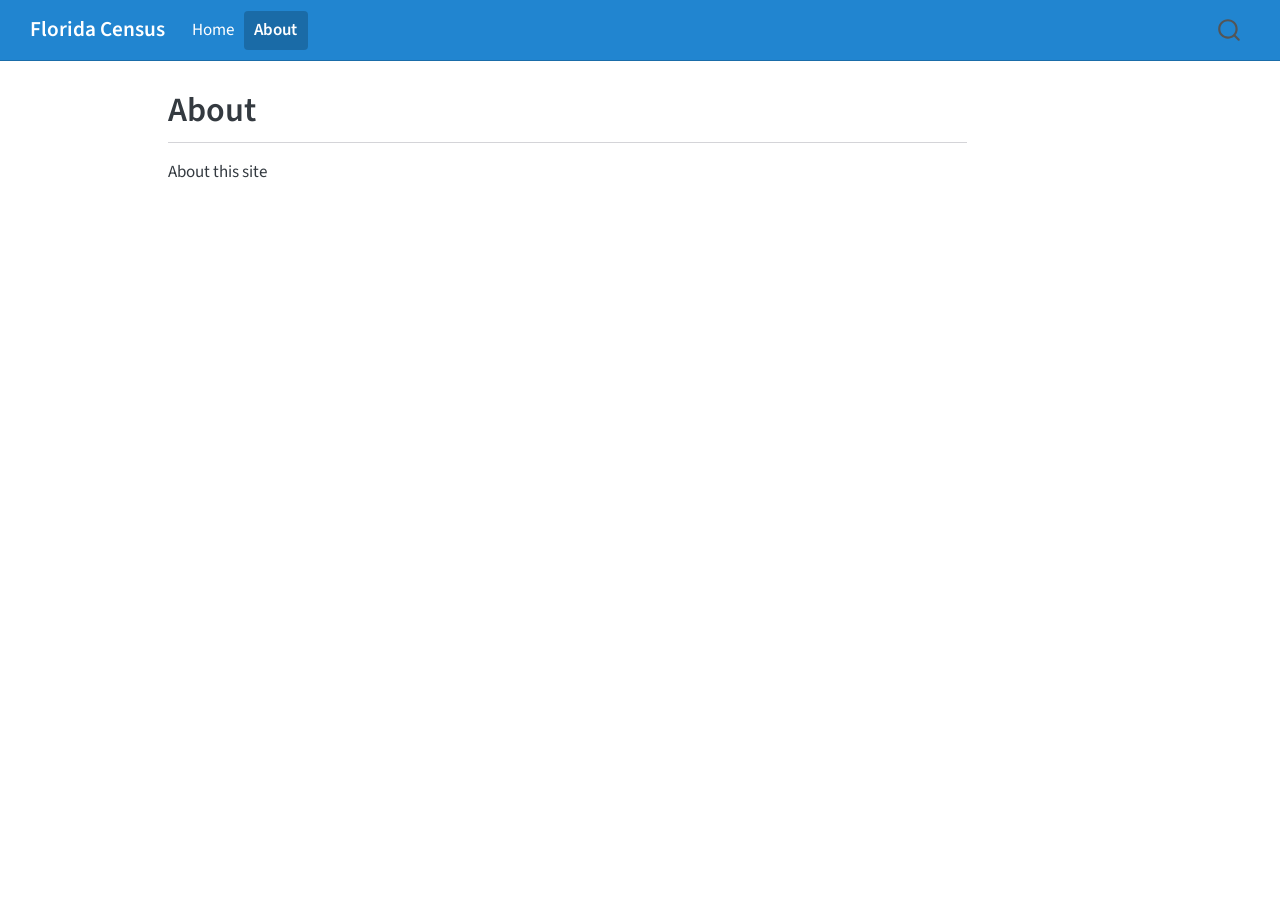
<file: about.html>
<!DOCTYPE html>
<html xmlns="http://www.w3.org/1999/xhtml" lang="en" xml:lang="en"><head>

<meta charset="utf-8">
<meta name="generator" content="quarto-1.10.18">

<meta name="viewport" content="width=device-width, initial-scale=1.0, user-scalable=yes">


<title>About – Florida Census</title>
<style>
/* Default styles provided by pandoc.
** See https://pandoc.org/MANUAL.html#variables-for-html for config info.
*/
span.smallcaps{font-variant: small-caps;}
div.columns{display: flex; gap: 1.5em;}
div.column{flex: auto;}
@media screen {
div.columns{gap: min(4vw, 1.5em);}
div.column{overflow-x: auto;}
}
div.hanging-indent{margin-left: 1.5em; text-indent: -1.5em;}
ul.task-list{list-style: none;}
ul.task-list li input[type="checkbox"] {
  width: 0.8em;
  margin: 0 0.8em 0.2em -1em; /* quarto-specific, see https://github.com/quarto-dev/quarto-cli/issues/4556 */ 
  vertical-align: middle;
}
</style>


<script src="site_libs/quarto-nav/quarto-nav.js"></script>
<script src="site_libs/quarto-nav/headroom.min.js"></script>
<script src="site_libs/clipboard/clipboard.min.js"></script>
<script src="site_libs/quarto-search/autocomplete.umd.js"></script>
<script src="site_libs/quarto-search/fuse.min.js"></script>
<script src="site_libs/quarto-search/quarto-search.js"></script>
<meta name="quarto:offset" content="./">
<script src="site_libs/quarto-html/quarto.js" type="module"></script>
<script src="site_libs/quarto-html/tabsets/tabsets.js" type="module"></script>
<script src="site_libs/quarto-html/popper.min.js"></script>
<script src="site_libs/quarto-html/tippy.umd.min.js"></script>
<script src="site_libs/quarto-html/anchor.min.js"></script>
<link href="site_libs/quarto-html/tippy.css" rel="stylesheet">
<link href="site_libs/quarto-html/quarto-syntax-highlighting-64a204ab8560d761af7679ceaba22944.css" rel="stylesheet" id="quarto-text-highlighting-styles">
<script src="site_libs/bootstrap/bootstrap.min.js"></script>
<link href="site_libs/bootstrap/bootstrap-icons.css" rel="stylesheet">
<link href="site_libs/bootstrap/bootstrap-5453c8eb392fbb9e83e403fa6f01b86a.min.css" rel="stylesheet" append-hash="true" id="quarto-bootstrap" data-mode="light">
<script id="quarto-search-options" type="application/json">{
  "location": "navbar",
  "copy-button": false,
  "collapse-after": 3,
  "panel-placement": "end",
  "type": "overlay",
  "limit": 50,
  "keyboard-shortcut": [
    "f",
    "/",
    "s"
  ],
  "show-item-context": false,
  "language": {
    "search-no-results-text": "No results",
    "search-matching-documents-text": "matching documents",
    "search-copy-link-title": "Copy link to search",
    "search-hide-matches-text": "Hide additional matches",
    "search-more-match-text": "more match in this document",
    "search-more-matches-text": "more matches in this document",
    "search-clear-button-title": "Clear",
    "search-text-placeholder": "",
    "search-detached-cancel-button-title": "Cancel",
    "search-submit-button-title": "Submit",
    "search-label": "Search"
  }
}</script>


<link rel="stylesheet" href="styles.css">
</head>

<body class="nav-fixed quarto-light">

<div id="quarto-search-results"></div>
  <header id="quarto-header" class="headroom fixed-top">
    <nav class="navbar navbar-expand-lg " data-bs-theme="dark">
      <div class="navbar-container container-fluid">
      <div class="navbar-brand-container mx-auto">
    <a class="navbar-brand" href="./index.html">
    <span class="navbar-title">Florida Census</span>
    </a>
  </div>
            <div id="quarto-search" class="" title="Search"></div>
          <button class="navbar-toggler" type="button" data-bs-toggle="collapse" data-bs-target="#navbarCollapse" aria-controls="navbarCollapse" role="menu" aria-expanded="false" aria-label="Toggle navigation" onclick="if (window.quartoToggleHeadroom) { window.quartoToggleHeadroom(); }">
  <span class="navbar-toggler-icon"></span>
</button>
          <div class="collapse navbar-collapse" id="navbarCollapse">
            <ul class="navbar-nav navbar-nav-scroll me-auto">
  <li class="nav-item">
    <a class="nav-link" href="./index.html"> 
<span class="menu-text">Home</span></a>
  </li>  
  <li class="nav-item">
    <a class="nav-link active" href="./about.html" aria-current="page"> 
<span class="menu-text">About</span></a>
  </li>  
</ul>
          </div> <!-- /navcollapse -->
            <div class="quarto-navbar-tools">
</div>
      </div> <!-- /container-fluid -->
    </nav>
</header>
<!-- content -->
<div id="quarto-content" class="quarto-container page-columns page-rows-contents page-layout-article page-navbar">
<!-- sidebar -->
<!-- margin-sidebar -->
    <div id="quarto-margin-sidebar" class="sidebar margin-sidebar zindex-bottom">
        
    </div>
<!-- main -->
<main class="content" id="quarto-document-content">

<header id="title-block-header" class="quarto-title-block default">
<div class="quarto-title">
<h1 class="title">About</h1>
</div>



<div class="quarto-title-meta">

    
  
    
  </div>
  


</header>


<p>About this site</p>



</main> <!-- /main -->
<script id="quarto-html-after-body" type="application/javascript">
  window.document.addEventListener("DOMContentLoaded", function (event) {
    const icon = "";
    const anchorJS = new window.AnchorJS();
    anchorJS.options = {
      placement: 'right',
      icon: icon
    };
    anchorJS.add('.anchored');
    const isCodeAnnotation = (el) => {
      for (const clz of el.classList) {
        if (clz.startsWith('code-annotation-')) {                     
          return true;
        }
      }
      return false;
    }
    const onCopySuccess = function(e) {
      // button target
      const button = e.trigger;
      // don't keep focus
      button.blur();
      // flash "checked"
      button.classList.add('code-copy-button-checked');
      var currentTitle = button.getAttribute("title");
      button.setAttribute("title", "Copied!");
      let tooltip;
      if (window.bootstrap) {
        button.setAttribute("data-bs-toggle", "tooltip");
        button.setAttribute("data-bs-placement", "left");
        button.setAttribute("data-bs-title", "Copied!");
        tooltip = new bootstrap.Tooltip(button, 
          { trigger: "manual", 
            customClass: "code-copy-button-tooltip",
            offset: [0, -8]});
        tooltip.show();    
      }
      setTimeout(function() {
        if (tooltip) {
          tooltip.hide();
          button.removeAttribute("data-bs-title");
          button.removeAttribute("data-bs-toggle");
          button.removeAttribute("data-bs-placement");
        }
        button.setAttribute("title", currentTitle);
        button.classList.remove('code-copy-button-checked');
      }, 1000);
      // clear code selection
      e.clearSelection();
    }
    const getTextToCopy = function(trigger) {
      const outerScaffold = trigger.parentElement.cloneNode(true);
      const codeEl = outerScaffold.querySelector('code');
      for (const childEl of codeEl.children) {
        if (isCodeAnnotation(childEl)) {
          childEl.remove();
        }
      }
      return codeEl.innerText;
    }
    const clipboard = new window.ClipboardJS('.code-copy-button:not([data-in-quarto-modal])', {
      text: getTextToCopy
    });
    clipboard.on('success', onCopySuccess);
    if (window.document.getElementById('quarto-embedded-source-code-modal')) {
      const clipboardModal = new window.ClipboardJS('.code-copy-button[data-in-quarto-modal]', {
        text: getTextToCopy,
        container: window.document.getElementById('quarto-embedded-source-code-modal')
      });
      clipboardModal.on('success', onCopySuccess);
    }
      var localhostRegex = new RegExp(/^(?:http|https):\/\/localhost\:?[0-9]*\//);
      var mailtoRegex = new RegExp(/^mailto:/);
        var filterRegex = new RegExp("https:\/\/SaladClimbing\.github\.io\/census-race\/");
      var isInternal = (href) => {
          return filterRegex.test(href) || localhostRegex.test(href) || mailtoRegex.test(href);
      }
      // Inspect non-navigation links and adorn them if external
     var links = window.document.querySelectorAll('a[href]:not(.nav-link):not(.navbar-brand):not(.toc-action):not(.sidebar-link):not(.sidebar-item-toggle):not(.pagination-link):not(.no-external):not([aria-hidden]):not(.dropdown-item):not(.quarto-navigation-tool):not(.about-link)');
      for (var i=0; i<links.length; i++) {
        const link = links[i];
        if (!isInternal(link.href)) {
          // undo the damage that might have been done by quarto-nav.js in the case of
          // links that we want to consider external
          if (link.dataset.originalHref !== undefined) {
            link.href = link.dataset.originalHref;
          }
        }
      }
    function tippyHover(el, contentFn, onTriggerFn, onUntriggerFn) {
      const config = {
        allowHTML: true,
        maxWidth: 500,
        delay: 100,
        arrow: false,
        appendTo: function(el) {
            return el.parentElement;
        },
        interactive: true,
        interactiveBorder: 10,
        theme: 'quarto',
        placement: 'bottom-start',
      };
      if (contentFn) {
        config.content = contentFn;
      }
      if (onTriggerFn) {
        config.onTrigger = onTriggerFn;
      }
      if (onUntriggerFn) {
        config.onUntrigger = onUntriggerFn;
      }
      window.tippy(el, config); 
    }
    const noterefs = window.document.querySelectorAll('a[role="doc-noteref"]');
    for (var i=0; i<noterefs.length; i++) {
      const ref = noterefs[i];
      tippyHover(ref, function() {
        // use id or data attribute instead here
        let href = ref.getAttribute('data-footnote-href') || ref.getAttribute('href');
        try { href = new URL(href).hash; } catch {}
        const id = href.replace(/^#\/?/, "");
        const note = window.document.getElementById(id);
        if (note) {
          return note.innerHTML;
        } else {
          return "";
        }
      });
    }
    const xrefs = window.document.querySelectorAll('a.quarto-xref');
    const processXRef = (id, note) => {
      // Strip column container classes
      const stripColumnClz = (el) => {
        el.classList.remove("page-full", "page-columns");
        if (el.children) {
          for (const child of el.children) {
            stripColumnClz(child);
          }
        }
      }
      stripColumnClz(note)
      if (id === null || id.startsWith('sec-')) {
        // Special case sections, only their first couple elements
        const container = document.createElement("div");
        if (note.children && note.children.length > 2) {
          container.appendChild(note.children[0].cloneNode(true));
          for (let i = 1; i < note.children.length; i++) {
            const child = note.children[i];
            if (child.tagName === "P" && child.innerText === "") {
              continue;
            } else {
              container.appendChild(child.cloneNode(true));
              break;
            }
          }
          if (window.Quarto?.typesetMath) {
            window.Quarto.typesetMath(container);
          }
          return container.innerHTML
        } else {
          if (window.Quarto?.typesetMath) {
            window.Quarto.typesetMath(note);
          }
          return note.innerHTML;
        }
      } else {
        // Remove any anchor links if they are present
        const anchorLink = note.querySelector('a.anchorjs-link');
        if (anchorLink) {
          anchorLink.remove();
        }
        if (window.Quarto?.typesetMath) {
          window.Quarto.typesetMath(note);
        }
        if (note.classList.contains("callout")) {
          return note.outerHTML;
        } else {
          return note.innerHTML;
        }
      }
    }
    for (var i=0; i<xrefs.length; i++) {
      const xref = xrefs[i];
      tippyHover(xref, undefined, function(instance) {
        instance.disable();
        let url = xref.getAttribute('href');
        let hash = undefined; 
        if (url.startsWith('#')) {
          hash = url;
        } else {
          try { hash = new URL(url).hash; } catch {}
        }
        if (hash) {
          const id = hash.replace(/^#\/?/, "");
          const note = window.document.getElementById(id);
          if (note !== null) {
            try {
              const html = processXRef(id, note.cloneNode(true));
              instance.setContent(html);
            } finally {
              instance.enable();
              instance.show();
            }
          } else {
            // See if we can fetch this
            fetch(url.split('#')[0])
            .then(res => res.text())
            .then(html => {
              const parser = new DOMParser();
              const htmlDoc = parser.parseFromString(html, "text/html");
              const note = htmlDoc.getElementById(id);
              if (note !== null) {
                const html = processXRef(id, note);
                instance.setContent(html);
              } 
            }).finally(() => {
              instance.enable();
              instance.show();
            });
          }
        } else {
          // See if we can fetch a full url (with no hash to target)
          // This is a special case and we should probably do some content thinning / targeting
          fetch(url)
          .then(res => res.text())
          .then(html => {
            const parser = new DOMParser();
            const htmlDoc = parser.parseFromString(html, "text/html");
            const note = htmlDoc.querySelector('main.content');
            if (note !== null) {
              // This should only happen for chapter cross references
              // (since there is no id in the URL)
              // remove the first header
              if (note.children.length > 0 && note.children[0].tagName === "HEADER") {
                note.children[0].remove();
              }
              const html = processXRef(null, note);
              instance.setContent(html);
            } 
          }).finally(() => {
            instance.enable();
            instance.show();
          });
        }
      }, function(instance) {
      });
    }
        let selectedAnnoteEl;
        const selectorForAnnotation = ( cell, annotation) => {
          let cellAttr = 'data-code-cell="' + cell + '"';
          let lineAttr = 'data-code-annotation="' +  annotation + '"';
          const selector = 'span[' + cellAttr + '][' + lineAttr + ']';
          return selector;
        }
        const selectCodeLines = (annoteEl) => {
          const doc = window.document;
          const targetCell = annoteEl.getAttribute("data-target-cell");
          const targetAnnotation = annoteEl.getAttribute("data-target-annotation");
          const annoteSpan = window.document.querySelector(selectorForAnnotation(targetCell, targetAnnotation));
          const lines = annoteSpan.getAttribute("data-code-lines").split(",");
          const lineIds = lines.map((line) => {
            return targetCell + "-" + line;
          })
          let top = null;
          let height = null;
          let parent = null;
          if (lineIds.length > 0) {
              //compute the position of the single el (top and bottom and make a div)
              const el = window.document.getElementById(lineIds[0]);
              top = el.offsetTop;
              height = el.offsetHeight;
              parent = el.parentElement.parentElement;
            if (lineIds.length > 1) {
              const lastEl = window.document.getElementById(lineIds[lineIds.length - 1]);
              const bottom = lastEl.offsetTop + lastEl.offsetHeight;
              height = bottom - top;
            }
            if (top !== null && height !== null && parent !== null) {
              // cook up a div (if necessary) and position it 
              let div = window.document.getElementById("code-annotation-line-highlight");
              if (div === null) {
                div = window.document.createElement("div");
                div.setAttribute("id", "code-annotation-line-highlight");
                div.style.position = 'absolute';
                parent.appendChild(div);
              }
              div.style.top = top - 2 + "px";
              div.style.height = height + 4 + "px";
              div.style.left = 0;
              let gutterDiv = window.document.getElementById("code-annotation-line-highlight-gutter");
              if (gutterDiv === null) {
                gutterDiv = window.document.createElement("div");
                gutterDiv.setAttribute("id", "code-annotation-line-highlight-gutter");
                gutterDiv.style.position = 'absolute';
                const codeCell = window.document.getElementById(targetCell);
                const gutter = codeCell.querySelector('.code-annotation-gutter');
                gutter.appendChild(gutterDiv);
              }
              gutterDiv.style.top = top - 2 + "px";
              gutterDiv.style.height = height + 4 + "px";
            }
            selectedAnnoteEl = annoteEl;
          }
        };
        const unselectCodeLines = () => {
          const elementsIds = ["code-annotation-line-highlight", "code-annotation-line-highlight-gutter"];
          elementsIds.forEach((elId) => {
            const div = window.document.getElementById(elId);
            if (div) {
              div.remove();
            }
          });
          selectedAnnoteEl = undefined;
        };
          // Handle positioning of the toggle
      window.addEventListener(
        "resize",
        throttle(() => {
          elRect = undefined;
          if (selectedAnnoteEl) {
            selectCodeLines(selectedAnnoteEl);
          }
        }, 10)
      );
      function throttle(fn, ms) {
      let throttle = false;
      let timer;
        return (...args) => {
          if(!throttle) { // first call gets through
              fn.apply(this, args);
              throttle = true;
          } else { // all the others get throttled
              if(timer) clearTimeout(timer); // cancel #2
              timer = setTimeout(() => {
                fn.apply(this, args);
                timer = throttle = false;
              }, ms);
          }
        };
      }
        // Attach click handler to the DT
        const annoteDls = window.document.querySelectorAll('dt[data-target-cell]');
        for (const annoteDlNode of annoteDls) {
          annoteDlNode.addEventListener('click', (event) => {
            const clickedEl = event.target;
            if (clickedEl !== selectedAnnoteEl) {
              unselectCodeLines();
              const activeEl = window.document.querySelector('dt[data-target-cell].code-annotation-active');
              if (activeEl) {
                activeEl.classList.remove('code-annotation-active');
              }
              selectCodeLines(clickedEl);
              clickedEl.classList.add('code-annotation-active');
            } else {
              // Unselect the line
              unselectCodeLines();
              clickedEl.classList.remove('code-annotation-active');
            }
          });
        }
    const findCites = (el) => {
      const parentEl = el.parentElement;
      if (parentEl) {
        const cites = parentEl.dataset.cites;
        if (cites) {
          return {
            el,
            cites: cites.split(' ')
          };
        } else {
          return findCites(el.parentElement)
        }
      } else {
        return undefined;
      }
    };
    var bibliorefs = window.document.querySelectorAll('a[role="doc-biblioref"]');
    for (var i=0; i<bibliorefs.length; i++) {
      const ref = bibliorefs[i];
      const citeInfo = findCites(ref);
      if (citeInfo) {
        tippyHover(citeInfo.el, function() {
          var popup = window.document.createElement('div');
          citeInfo.cites.forEach(function(cite) {
            var citeDiv = window.document.createElement('div');
            citeDiv.classList.add('hanging-indent');
            citeDiv.classList.add('csl-entry');
            var biblioDiv = window.document.getElementById('ref-' + cite);
            if (biblioDiv) {
              citeDiv.innerHTML = biblioDiv.innerHTML;
            }
            popup.appendChild(citeDiv);
          });
          return popup.innerHTML;
        });
      }
    }
  });
  </script>
</div> <!-- /content -->




</body></html>
</file>
<file: site_libs/quarto-html/tippy.css>
.tippy-box[data-animation=fade][data-state=hidden]{opacity:0}[data-tippy-root]{max-width:calc(100vw - 10px)}.tippy-box{position:relative;background-color:#333;color:#fff;border-radius:4px;font-size:14px;line-height:1.4;white-space:normal;outline:0;transition-property:transform,visibility,opacity}.tippy-box[data-placement^=top]>.tippy-arrow{bottom:0}.tippy-box[data-placement^=top]>.tippy-arrow:before{bottom:-7px;left:0;border-width:8px 8px 0;border-top-color:initial;transform-origin:center top}.tippy-box[data-placement^=bottom]>.tippy-arrow{top:0}.tippy-box[data-placement^=bottom]>.tippy-arrow:before{top:-7px;left:0;border-width:0 8px 8px;border-bottom-color:initial;transform-origin:center bottom}.tippy-box[data-placement^=left]>.tippy-arrow{right:0}.tippy-box[data-placement^=left]>.tippy-arrow:before{border-width:8px 0 8px 8px;border-left-color:initial;right:-7px;transform-origin:center left}.tippy-box[data-placement^=right]>.tippy-arrow{left:0}.tippy-box[data-placement^=right]>.tippy-arrow:before{left:-7px;border-width:8px 8px 8px 0;border-right-color:initial;transform-origin:center right}.tippy-box[data-inertia][data-state=visible]{transition-timing-function:cubic-bezier(.54,1.5,.38,1.11)}.tippy-arrow{width:16px;height:16px;color:#333}.tippy-arrow:before{content:"";position:absolute;border-color:transparent;border-style:solid}.tippy-content{position:relative;padding:5px 9px;z-index:1}
</file>
<file: site_libs/quarto-html/quarto-syntax-highlighting-64a204ab8560d761af7679ceaba22944.css>
/* quarto syntax highlight colors */
:root {
  --quarto-hl-ot-color: #003B4F;
  --quarto-hl-at-color: #657422;
  --quarto-hl-ss-color: #20794D;
  --quarto-hl-an-color: #5E5E5E;
  --quarto-hl-fu-color: #4758AB;
  --quarto-hl-st-color: #20794D;
  --quarto-hl-cf-color: #003B4F;
  --quarto-hl-op-color: #5E5E5E;
  --quarto-hl-er-color: #AD0000;
  --quarto-hl-bn-color: #AD0000;
  --quarto-hl-al-color: #AD0000;
  --quarto-hl-va-color: #111111;
  --quarto-hl-bu-color: inherit;
  --quarto-hl-ex-color: inherit;
  --quarto-hl-pp-color: #AD0000;
  --quarto-hl-in-color: #5E5E5E;
  --quarto-hl-vs-color: #20794D;
  --quarto-hl-wa-color: #5E5E5E;
  --quarto-hl-do-color: #5E5E5E;
  --quarto-hl-im-color: #00769E;
  --quarto-hl-ch-color: #20794D;
  --quarto-hl-dt-color: #AD0000;
  --quarto-hl-fl-color: #AD0000;
  --quarto-hl-co-color: #5E5E5E;
  --quarto-hl-cv-color: #5E5E5E;
  --quarto-hl-cn-color: #8f5902;
  --quarto-hl-sc-color: #5E5E5E;
  --quarto-hl-dv-color: #AD0000;
  --quarto-hl-kw-color: #003B4F;
}

/* other quarto variables */
:root {
  --quarto-font-monospace: SFMono-Regular, Menlo, Monaco, Consolas, "Liberation Mono", "Courier New", monospace;
}

/* syntax highlight based on Pandoc's rules */
pre > code.sourceCode > span {
  color: #003B4F;
}

code.sourceCode > span {
  color: #003B4F;
}

div.sourceCode,
div.sourceCode pre.sourceCode {
  color: #003B4F;
}

/* Normal */
code span {
  color: #003B4F;
}

/* Alert */
code span.al {
  color: #AD0000;
  font-style: inherit;
}

/* Annotation */
code span.an {
  color: #5E5E5E;
  font-style: inherit;
}

/* Attribute */
code span.at {
  color: #657422;
  font-style: inherit;
}

/* BaseN */
code span.bn {
  color: #AD0000;
  font-style: inherit;
}

/* BuiltIn */
code span.bu {
  font-style: inherit;
}

/* ControlFlow */
code span.cf {
  color: #003B4F;
  font-weight: bold;
  font-style: inherit;
}

/* Char */
code span.ch {
  color: #20794D;
  font-style: inherit;
}

/* Constant */
code span.cn {
  color: #8f5902;
  font-style: inherit;
}

/* Comment */
code span.co {
  color: #5E5E5E;
  font-style: inherit;
}

/* CommentVar */
code span.cv {
  color: #5E5E5E;
  font-style: italic;
}

/* Documentation */
code span.do {
  color: #5E5E5E;
  font-style: italic;
}

/* DataType */
code span.dt {
  color: #AD0000;
  font-style: inherit;
}

/* DecVal */
code span.dv {
  color: #AD0000;
  font-style: inherit;
}

/* Error */
code span.er {
  color: #AD0000;
  font-style: inherit;
}

/* Extension */
code span.ex {
  font-style: inherit;
}

/* Float */
code span.fl {
  color: #AD0000;
  font-style: inherit;
}

/* Function */
code span.fu {
  color: #4758AB;
  font-style: inherit;
}

/* Import */
code span.im {
  color: #00769E;
  font-style: inherit;
}

/* Information */
code span.in {
  color: #5E5E5E;
  font-style: inherit;
}

/* Keyword */
code span.kw {
  color: #003B4F;
  font-weight: bold;
  font-style: inherit;
}

/* Operator */
code span.op {
  color: #5E5E5E;
  font-style: inherit;
}

/* Other */
code span.ot {
  color: #003B4F;
  font-style: inherit;
}

/* Preprocessor */
code span.pp {
  color: #AD0000;
  font-style: inherit;
}

/* SpecialChar */
code span.sc {
  color: #5E5E5E;
  font-style: inherit;
}

/* SpecialString */
code span.ss {
  color: #20794D;
  font-style: inherit;
}

/* String */
code span.st {
  color: #20794D;
  font-style: inherit;
}

/* Variable */
code span.va {
  color: #111111;
  font-style: inherit;
}

/* VerbatimString */
code span.vs {
  color: #20794D;
  font-style: inherit;
}

/* Warning */
code span.wa {
  color: #5E5E5E;
  font-style: italic;
}

.prevent-inlining {
  content: "</";
}

/*# sourceMappingURL=9d8d5bb603a83b8298b89080a598c93b.css.map */
</file>
<file: styles.css>
/* Codeberg-inspired theme for Quarto */

:root {
  --cb-blue: #2185d0;
  --cb-blue-hover: #1678c2;
  --cb-blue-active: #0e64a0;
  --cb-border: #d4d4d8;
  --cb-code-bg: #f4f4f5;
}

/* Codeberg signature blue top navbar */
.navbar {
  background-color: var(--cb-blue) !important;
  border-bottom: 1px solid #1a6da9;
}

.navbar .navbar-brand {
  color: #ffffff !important;
  font-weight: 600;
}

.navbar .nav-link {
  color: #ffffff !important;
  padding: 0.4rem 0.8rem;
  border-radius: 4px;
}

.navbar .nav-link:hover,
.navbar .nav-link:focus {
  background-color: rgba(0, 0, 0, 0.12);
  color: #ffffff !important;
}

.navbar .nav-link.active {
  background-color: rgba(0, 0, 0, 0.2) !important;
  font-weight: 600;
}

/* Links & accents */
a {
  color: var(--cb-blue);
  text-decoration: none;
}

a:hover {
  color: var(--cb-blue-hover);
  text-decoration: underline;
}

/* Buttons */
.btn-primary {
  background-color: var(--cb-blue) !important;
  border-color: var(--cb-blue) !important;
}

.btn-primary:hover,
.btn-primary:focus {
  background-color: var(--cb-blue-hover) !important;
  border-color: var(--cb-blue-hover) !important;
}

/* Headings with forge-style dividing border */
h1, h2 {
  border-bottom: 1px solid var(--cb-border);
  padding-bottom: 0.3em;
}

/* Inline code and code blocks */
code:not(pre code) {
  background-color: var(--cb-code-bg);
  border: 1px solid var(--cb-border);
  border-radius: 3px;
  padding: 0.15em 0.35em;
  font-size: 0.9em;
}

/* Table of contents active indicator */
.sidebar nav[role="doc-toc"] ul li a.active {
  border-left-color: var(--cb-blue) !important;
  color: var(--cb-blue) !important;
}
</file>
